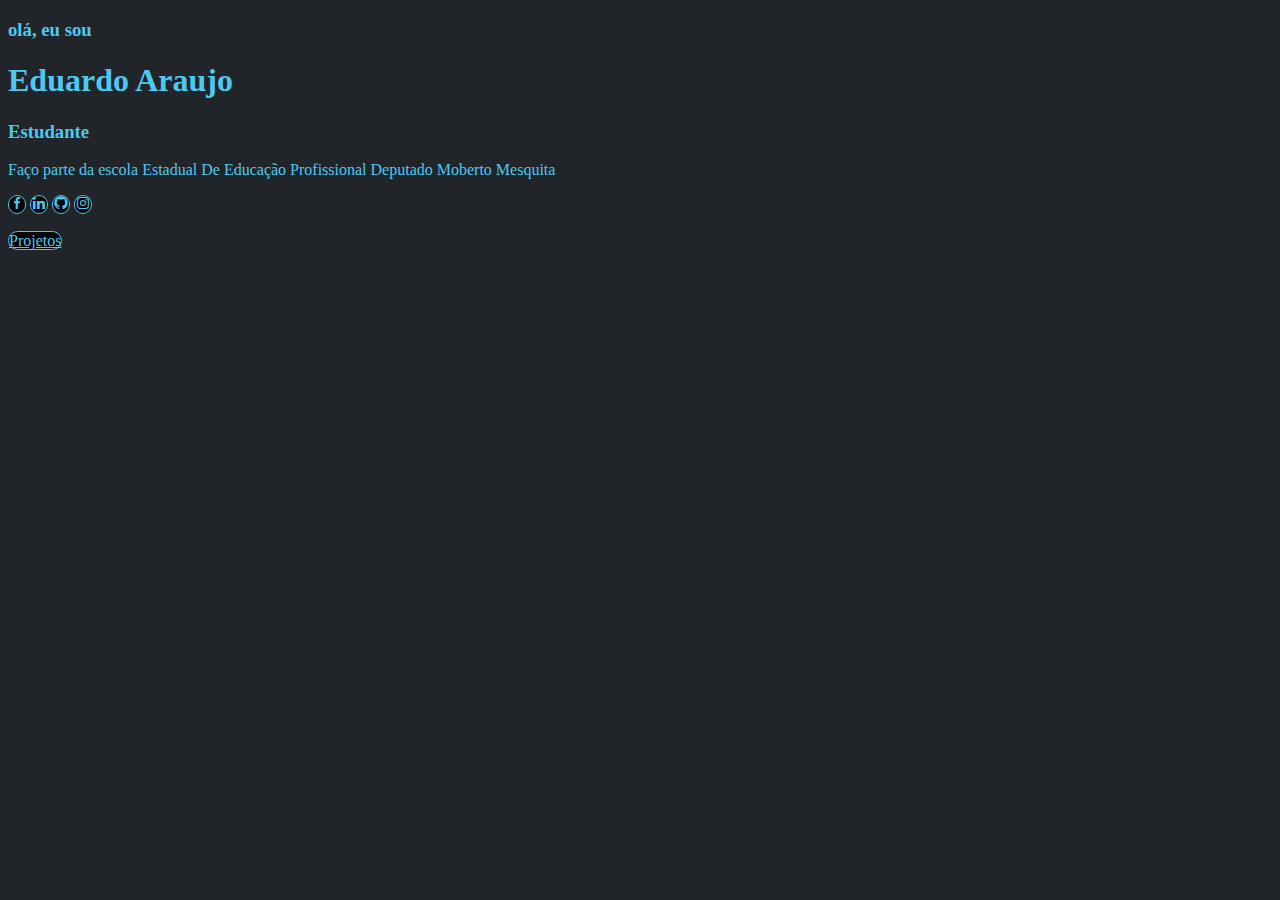
<file: index.html>
<!DOCTYPE html>
<html lang="pt-br">
<head>
    <meta charset="UTF-8">
    <meta name="viewport" content="width=device-width, initial-scale=1.0">
    <link rel="shorcut icon" href="#" type="image/x-icon">
    <link href='https://unpkg.com/boxicons@2.1.4/css/boxicons.min.css' rel='stylesheet'>
    <link rel="stylesheet" href="src/css/style.css">
    <title>Document</title>
</head>
<body>

    <section class="home" id="home">
        <div class="home-content">
            <h3>olá, eu sou</h3>
            <h1>Eduardo Araujo</h1>
            <h3>Estudante</h3>
            <p>Faço parte da escola Estadual De Educação Profissional Deputado Moberto Mesquita</p>
        </div>
    </section>
    <div class="Redes sociais">
        <a href="#"><i class='bx bxl-facebook'></i></a>
        <a href="#"><i class='bx bxl-linkedin'></i></a>
        <a href="#"><i class='bx bxl-github'></i></a>
        <a href="#"><i class='bx bxl-instagram'></i></a>
    </div><br>
   <header>
    <a href="./index2.html">Projetos</a>
   </header>
</body>
</html>
</file>
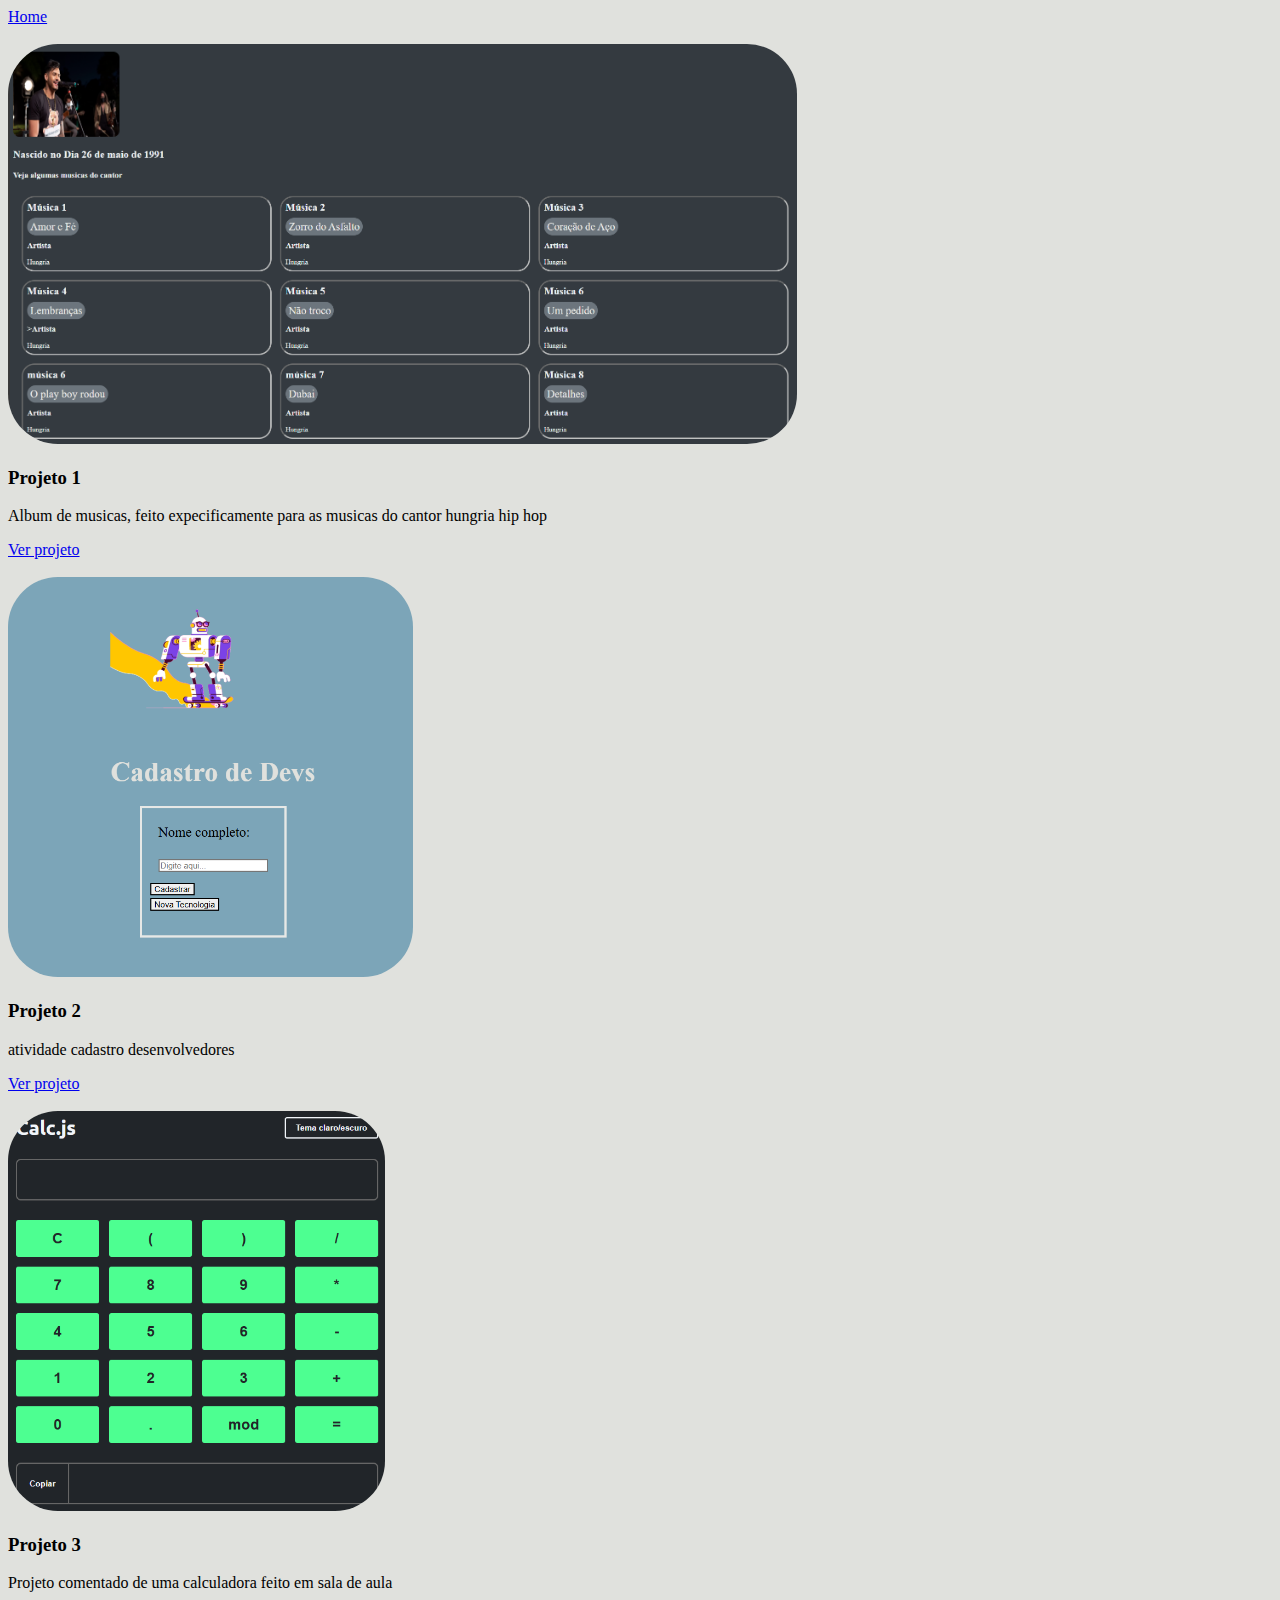
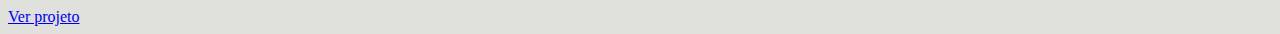
<file: index2.html>
<!DOCTYPE html>
<html lang="pt-br">
<head>
    <meta charset="UTF-8">
    <meta name="viewport" content="width=device-width, initial-scale=1.0">
    <link rel="stylesheet" href="src/css/style2.css">
    <title>Meu Portfólio</title>
</head>
<body>
    <header>
       <a href="./index.html">Home</a><br><br>
       <a href=""></a>
    </header>
            <div class="project">
                <img src="src/img/Captura de Tela (12).png" alt="Projeto 1">
                <h3>Projeto 1</h3>
                <p>Album de musicas, feito expecificamente para as musicas do cantor hungria hip hop</p>
                <a href="https://cadu6924.github.io/proj.-pessoal-album-de-musicas/">Ver projeto</a><br><br>
            </div>
            <div class="project"> 
                <img src="src/img/Captura de Tela (13).png" alt="">
                <h3>Projeto 2</h3>
                <p>atividade cadastro desenvolvedores</p>
                <a href="https://cadu6924.github.io/cadastro.devs/"> Ver projeto</a><br><br>
            </div>
            <div class="project">
                <img src="src/img/Captura de Tela (14).png" alt="">
                <h3>Projeto 3 </h3>
                <p>Projeto comentado de uma calculadora feito em sala de aula</p>
                <a href="https://cadu6924.github.io/calculadora.js/"> Ver projeto</a>
            </div>
</body>
</html>
</file>
<file: src/css/style.css>
body{
     background-color: #212529;
    color: #4cc9f0;
}

a {
    background-color: black;
    color: #4cc9f0;
    border: solid 1px;
    border-radius: 50px;
}
</file>
<file: src/css/style2.css>
img {
    height: 400px;
    width: 300x;
    border-radius: 50px;
}
body {
    background-color: #e0e1dd;
}
</file>
